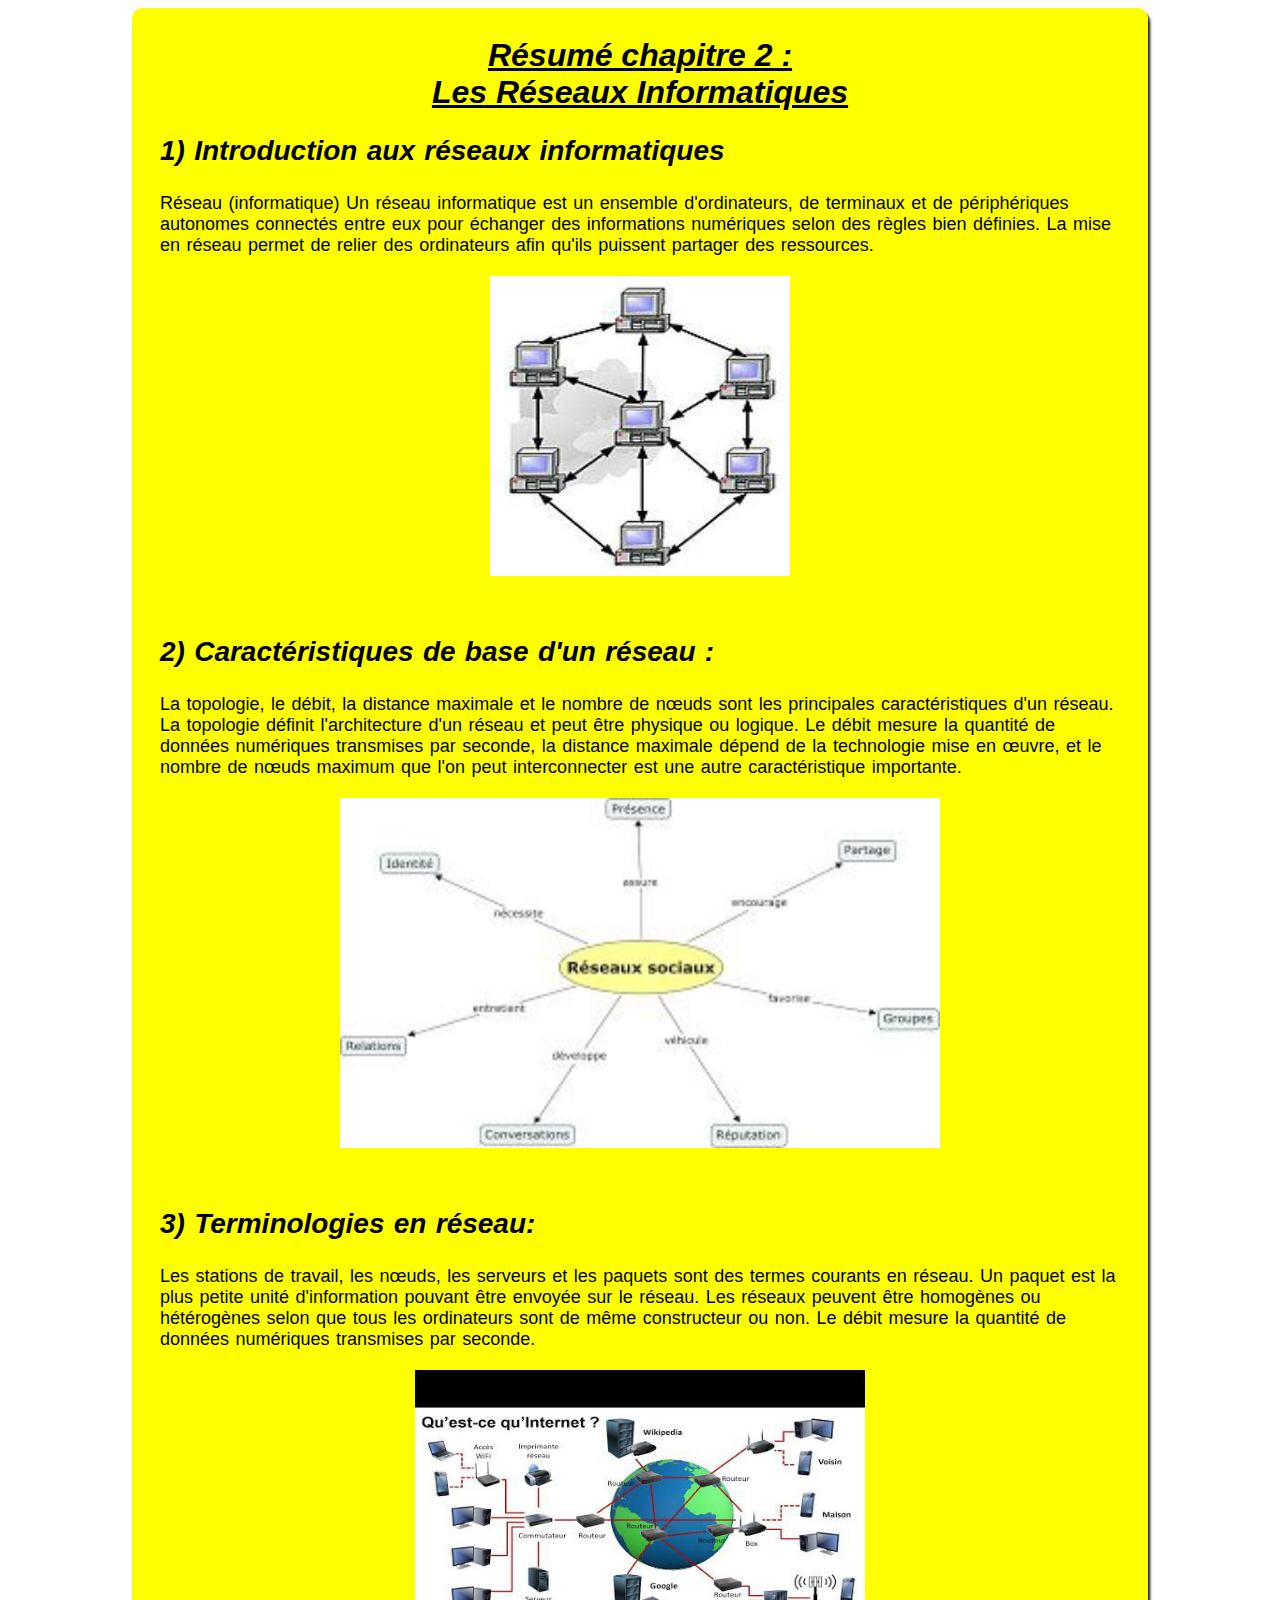
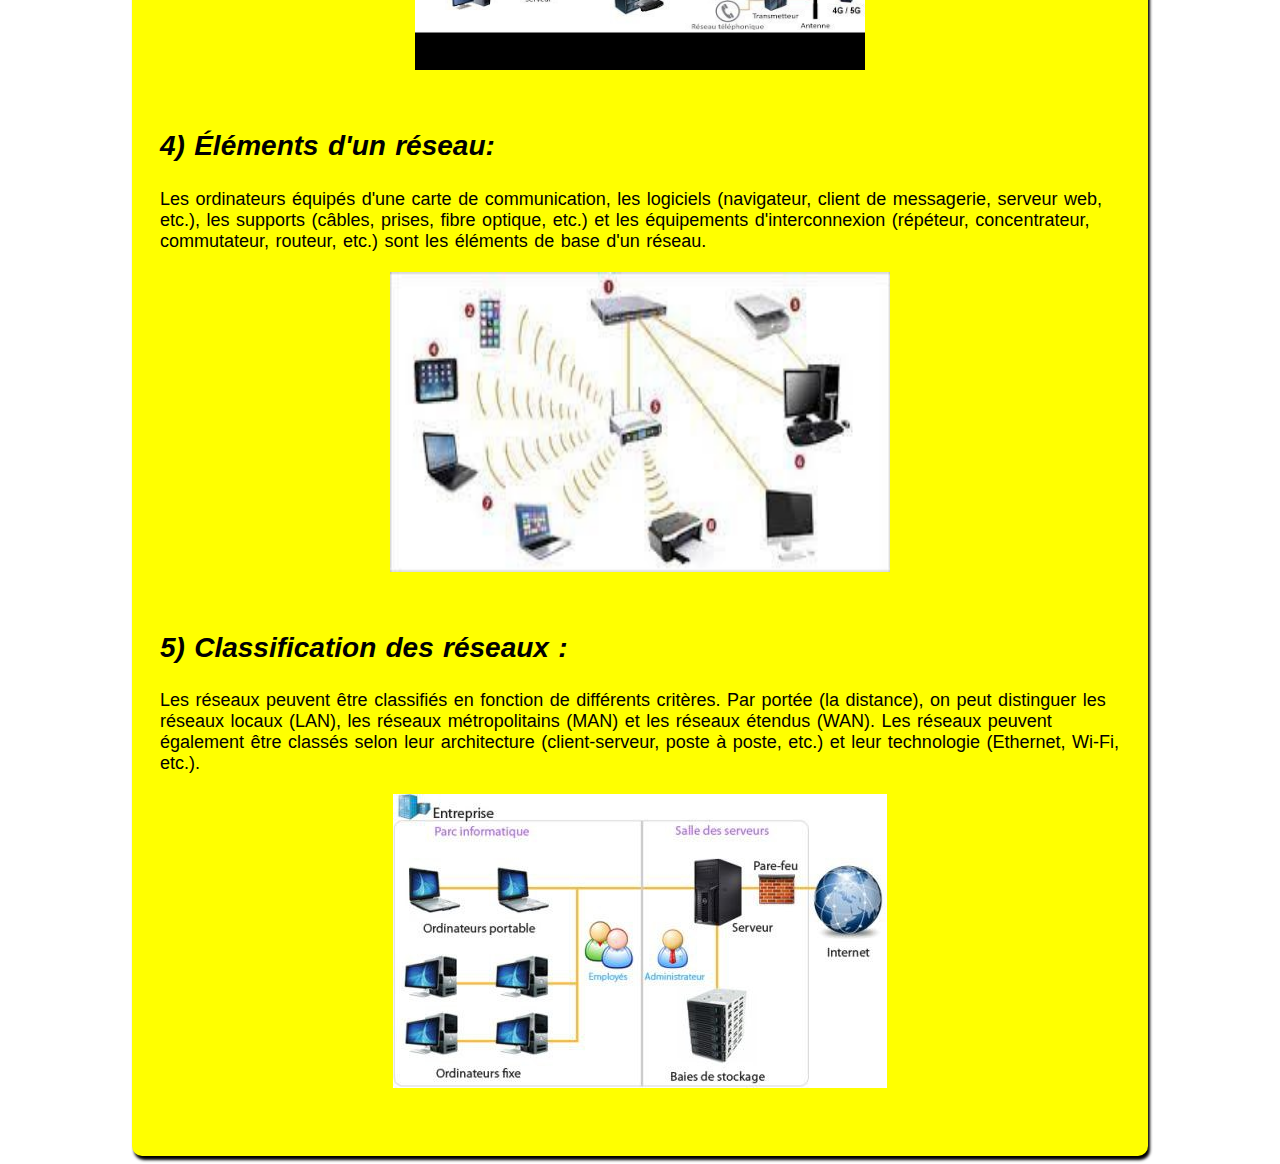
<file: page2.html>
<!DOCTYPE html>
<html>
    <head>
        <title>Résumé chapitre 2 TIC</title>
        <meta charset="utf-8"/>

        <style>
        .page{
        width: 1000px;
        margin: auto;
        font-family: 'source sans pro',Calibri,tahoma,sans-serif;
        font-size: 16px;
        background-color: yellow;
        border-radius: 10px ;
        box-shadow: 2px 4px 3px black;
        padding: 8px;
        border: none;
        }
        .header h1 {
        color: black;
        font-family: 'source sans pro',Calibri,tahoma,sans-serif;
        font-size: 32px;
        font-style: italic;
        margin-bottom: 20px;
        text-align: center;
        text-decoration-line: underline;
        }
        h2 {
        color: black;
        font-weight: 600;
        font-size: 28px;
        font-style: italic;
        border-bottom: 3px solid yellow;
        font-family: 'source sans pro',Calibri,tahoma,sans-serif;
        } 
        .section{
        margin-bottom: 60px;
        margin-left: 20px;
        margin-right: 20px;
        font-size: 18px;
        font-family: "Arial", sans-serif;
        word-spacing: 1.5px;
        justify-content: center;
        }
        img{
        display: block;
        margin-right: auto;
        margin-left: auto;
        margin-top: 20px;
        }
        </style>
    </head>
    <body>
        <div class="page">
            <div class="header">
                <h1>Résumé chapitre 2 : <br> Les Réseaux Informatiques </h1>
            </div>
            <div class="section"><h2>1) Introduction aux réseaux informatiques</h2> 
                Réseau (informatique) Un réseau informatique est un ensemble d'ordinateurs,
                de terminaux et de périphériques autonomes connectés entre eux pour échanger
                des informations numériques selon des règles bien définies. La mise en réseau
                permet de relier des ordinateurs afin qu'ils puissent partager des ressources.
                <br>
                <img src="img1.jpg" alt="photo" width="300px" height="300px">
            </div>
            <div class="section"><h2>2) Caractéristiques de base d'un réseau :</h2>
                La topologie, le débit, la distance maximale et le nombre de nœuds sont les
                principales caractéristiques d'un réseau. La topologie définit l'architecture
                d'un réseau et peut être physique ou logique. Le débit mesure la quantité de
                données numériques transmises par seconde, la distance maximale dépend de la
                technologie mise en œuvre, et le nombre de nœuds maximum que l'on peut
                interconnecter est une autre caractéristique importante.
                <br>
                <img src="img2.jpg" alt="photo" width="600px" height="350px">
            </div>
            <div class="section"><h2>3) Terminologies en réseau:</h2>
                Les stations de travail, les nœuds, les serveurs et les paquets sont des termes
                courants en réseau. Un paquet est la plus petite unité d'information pouvant être
                envoyée sur le réseau. Les réseaux peuvent être homogènes ou hétérogènes selon
                que tous les ordinateurs sont de même constructeur ou non. Le débit mesure la
                quantité de données numériques transmises par seconde.
                <br>
                <img src="img3.jpg" alt="photo" width="450px" height="300px">
            </div>
            <div class="section"><h2>4) Éléments d'un réseau:</h2>
                Les ordinateurs équipés d'une carte de communication, les logiciels (navigateur,
                client de messagerie, serveur web, etc.), les supports (câbles, prises, fibre optique,
                etc.) et les équipements d'interconnexion (répéteur, concentrateur, commutateur,
                routeur, etc.) sont les éléments de base d'un réseau.
                <br>
                <img src="img4.jpg" alt="photo" width="500px" height="300px" >
            </div>
            <div class="section"><h2>5) Classification des réseaux :</h2>
                Les réseaux peuvent être classifiés en fonction de différents critères. Par portée
                (la distance), on peut distinguer les réseaux locaux (LAN), les réseaux métropolitains
                (MAN) et les réseaux étendus (WAN). Les réseaux peuvent également être classés selon
                leur architecture (client-serveur, poste à poste, etc.) et leur technologie (Ethernet,
                Wi-Fi, etc.).
                <br>
                <img src="img5.jpg" alt="photo">
            </div>
        </div>
    </body>
</html>
</file>
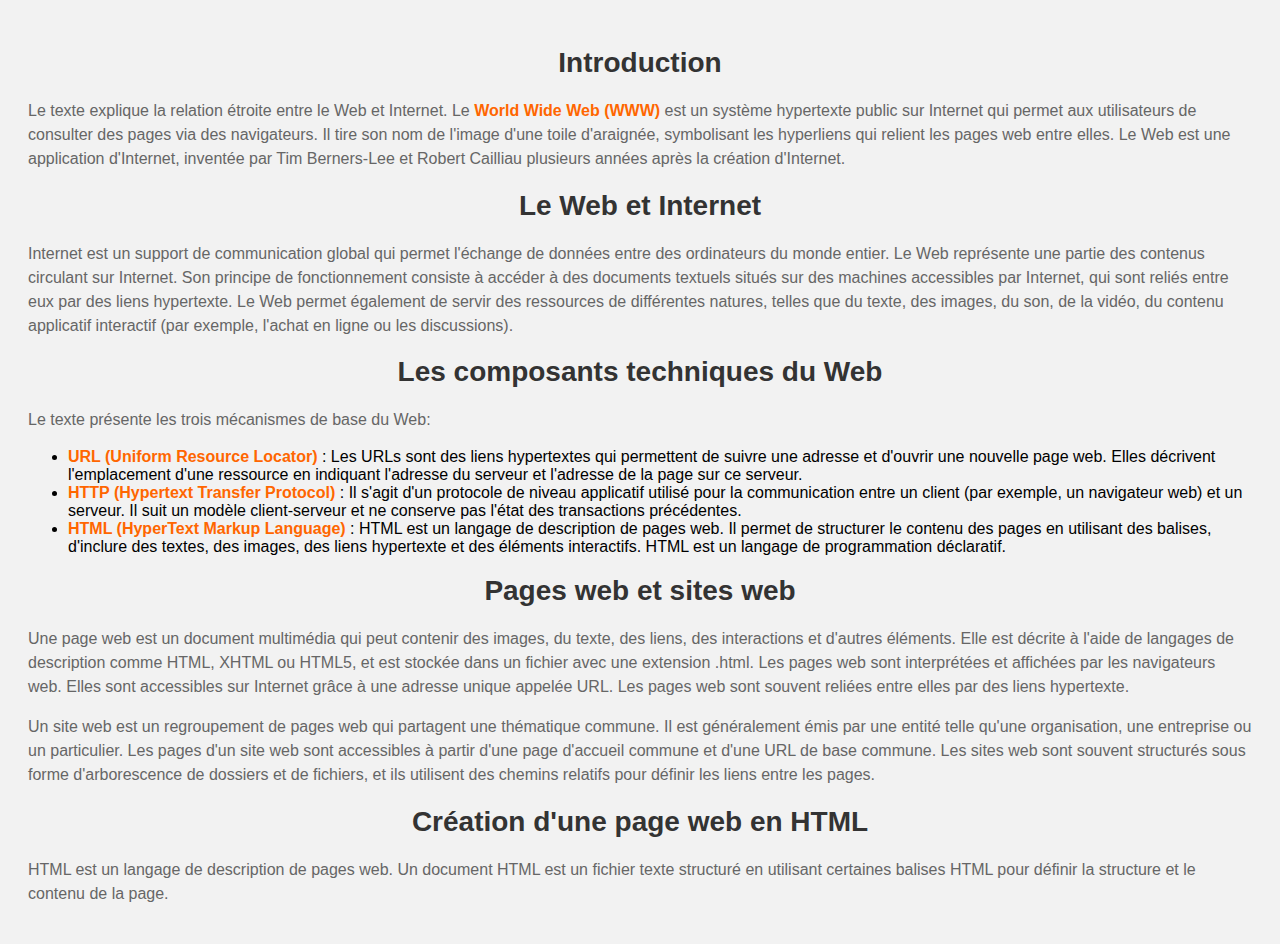
<file: page4.html>
<!DOCTYPE html>
<html>
<head>
  <meta charset="UTF-8">
  <title>Le Web et Internet</title>
  <style>
    body {
      font-family: Arial, sans-serif;
      background-color: #f2f2f2;
      padding: 20px;
    }

    h1 {
      font-size: 28px;
      color: #333;
      text-align: center;
      margin-bottom: 20px;
    }

    p {
      font-size: 16px;
      line-height: 1.5;
      color: #666;
      margin-bottom: 10px;
    }

    .highlight {
      color: #ff6600;
      font-weight: bold;
    }

    .animated {
      animation: fadeIn 1s ease-in-out;
    }

    @keyframes fadeIn {
      from { opacity: 0; transform: translateY(20px); }
      to { opacity: 1; transform: translateY(0); }
    }
  </style>
</head>
<body>
  <h1 class="animated">Introduction</h1>
  <p class="animated">Le texte explique la relation étroite entre le Web et Internet. Le <span class="highlight">World Wide Web (WWW)</span> est un système hypertexte public sur Internet qui permet aux utilisateurs de consulter des pages via des navigateurs. Il tire son nom de l'image d'une toile d'araignée, symbolisant les hyperliens qui relient les pages web entre elles. Le Web est une application d'Internet, inventée par Tim Berners-Lee et Robert Cailliau plusieurs années après la création d'Internet.</p>

  <h1 class="animated">Le Web et Internet</h1>
  <p class="animated">Internet est un support de communication global qui permet l'échange de données entre des ordinateurs du monde entier. Le Web représente une partie des contenus circulant sur Internet. Son principe de fonctionnement consiste à accéder à des documents textuels situés sur des machines accessibles par Internet, qui sont reliés entre eux par des liens hypertexte. Le Web permet également de servir des ressources de différentes natures, telles que du texte, des images, du son, de la vidéo, du contenu applicatif interactif (par exemple, l'achat en ligne ou les discussions).</p>

  <h1 class="animated">Les composants techniques du Web</h1>
  <p class="animated">Le texte présente les trois mécanismes de base du Web:</p>
  <ul class="animated">
    <li><span class="highlight">URL (Uniform Resource Locator)</span> : Les URLs sont des liens hypertextes qui permettent de suivre une adresse et d'ouvrir une nouvelle page web. Elles décrivent l'emplacement d'une ressource en indiquant l'adresse du serveur et l'adresse de la page sur ce serveur.</li>
    <li><span class="highlight">HTTP (Hypertext Transfer Protocol)</span> : Il s'agit d'un protocole de niveau applicatif utilisé pour la communication entre un client (par exemple, un navigateur web) et un serveur. Il suit un modèle client-serveur et ne conserve pas l'état des transactions précédentes.</li>
    <li><span class="highlight">HTML (HyperText Markup Language)</span> : HTML est un langage de description de pages web. Il permet de structurer le contenu des pages en utilisant des balises, d'inclure des textes, des images, des liens hypertexte et des éléments interactifs. HTML est un langage de programmation déclaratif.</li>

</ul>
<h1 class="animated">Pages web et sites web</h1>
<p class="animated">Une page web est un document multimédia qui peut contenir des images, du texte, des liens, des interactions et d'autres éléments. Elle est décrite à l'aide de langages de description comme HTML, XHTML ou HTML5, et est stockée dans un fichier avec une extension .html. Les pages web sont interprétées et affichées par les navigateurs web. Elles sont accessibles sur Internet grâce à une adresse unique appelée URL. Les pages web sont souvent reliées entre elles par des liens hypertexte.</p>
<p class="animated">Un site web est un regroupement de pages web qui partagent une thématique commune. Il est généralement émis par une entité telle qu'une organisation, une entreprise ou un particulier. Les pages d'un site web sont accessibles à partir d'une page d'accueil commune et d'une URL de base commune. Les sites web sont souvent structurés sous forme d'arborescence de dossiers et de fichiers, et ils utilisent des chemins relatifs pour définir les liens entre les pages.</p>
<h1 class="animated">Création d'une page web en HTML</h1>
<p class="animated">HTML est un langage de description de pages web. Un document HTML est un fichier texte structuré en utilisant certaines balises HTML pour définir la structure et le contenu de la page.</p>
</body>
</html>
</file>
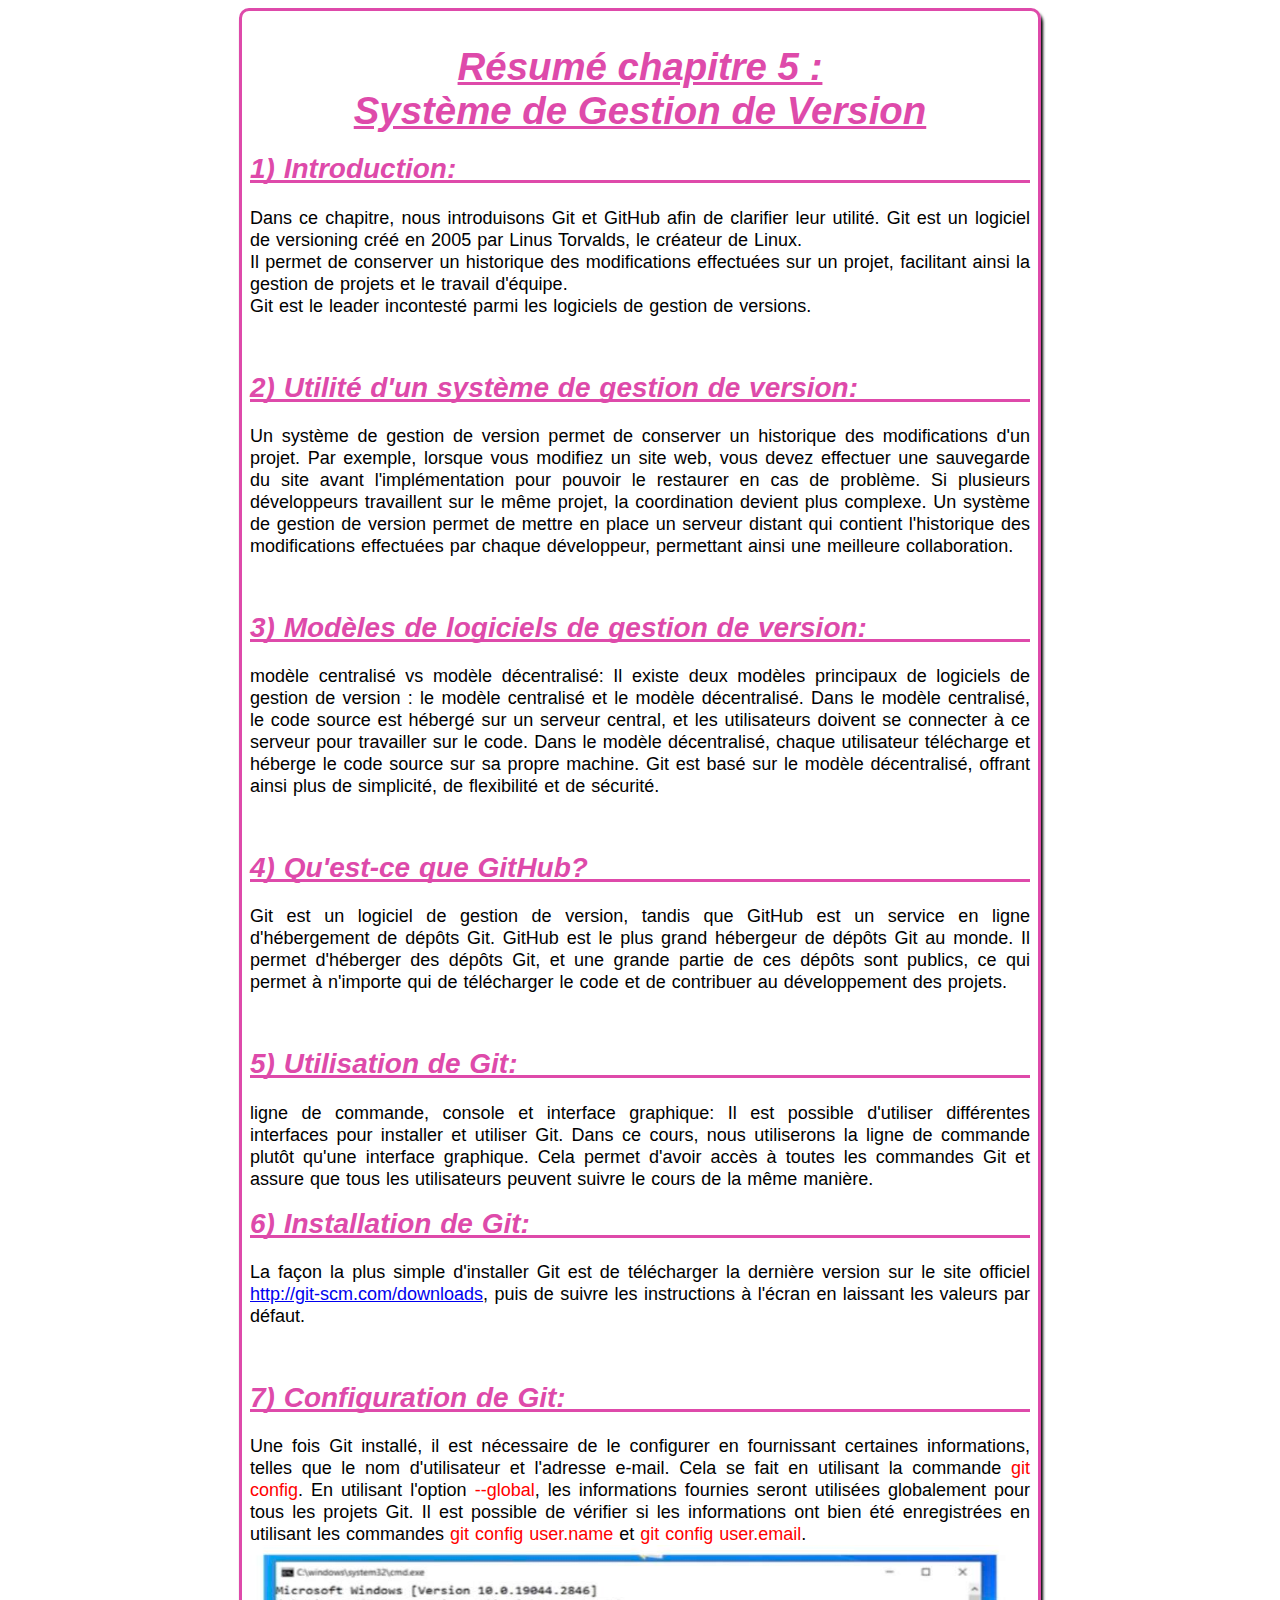
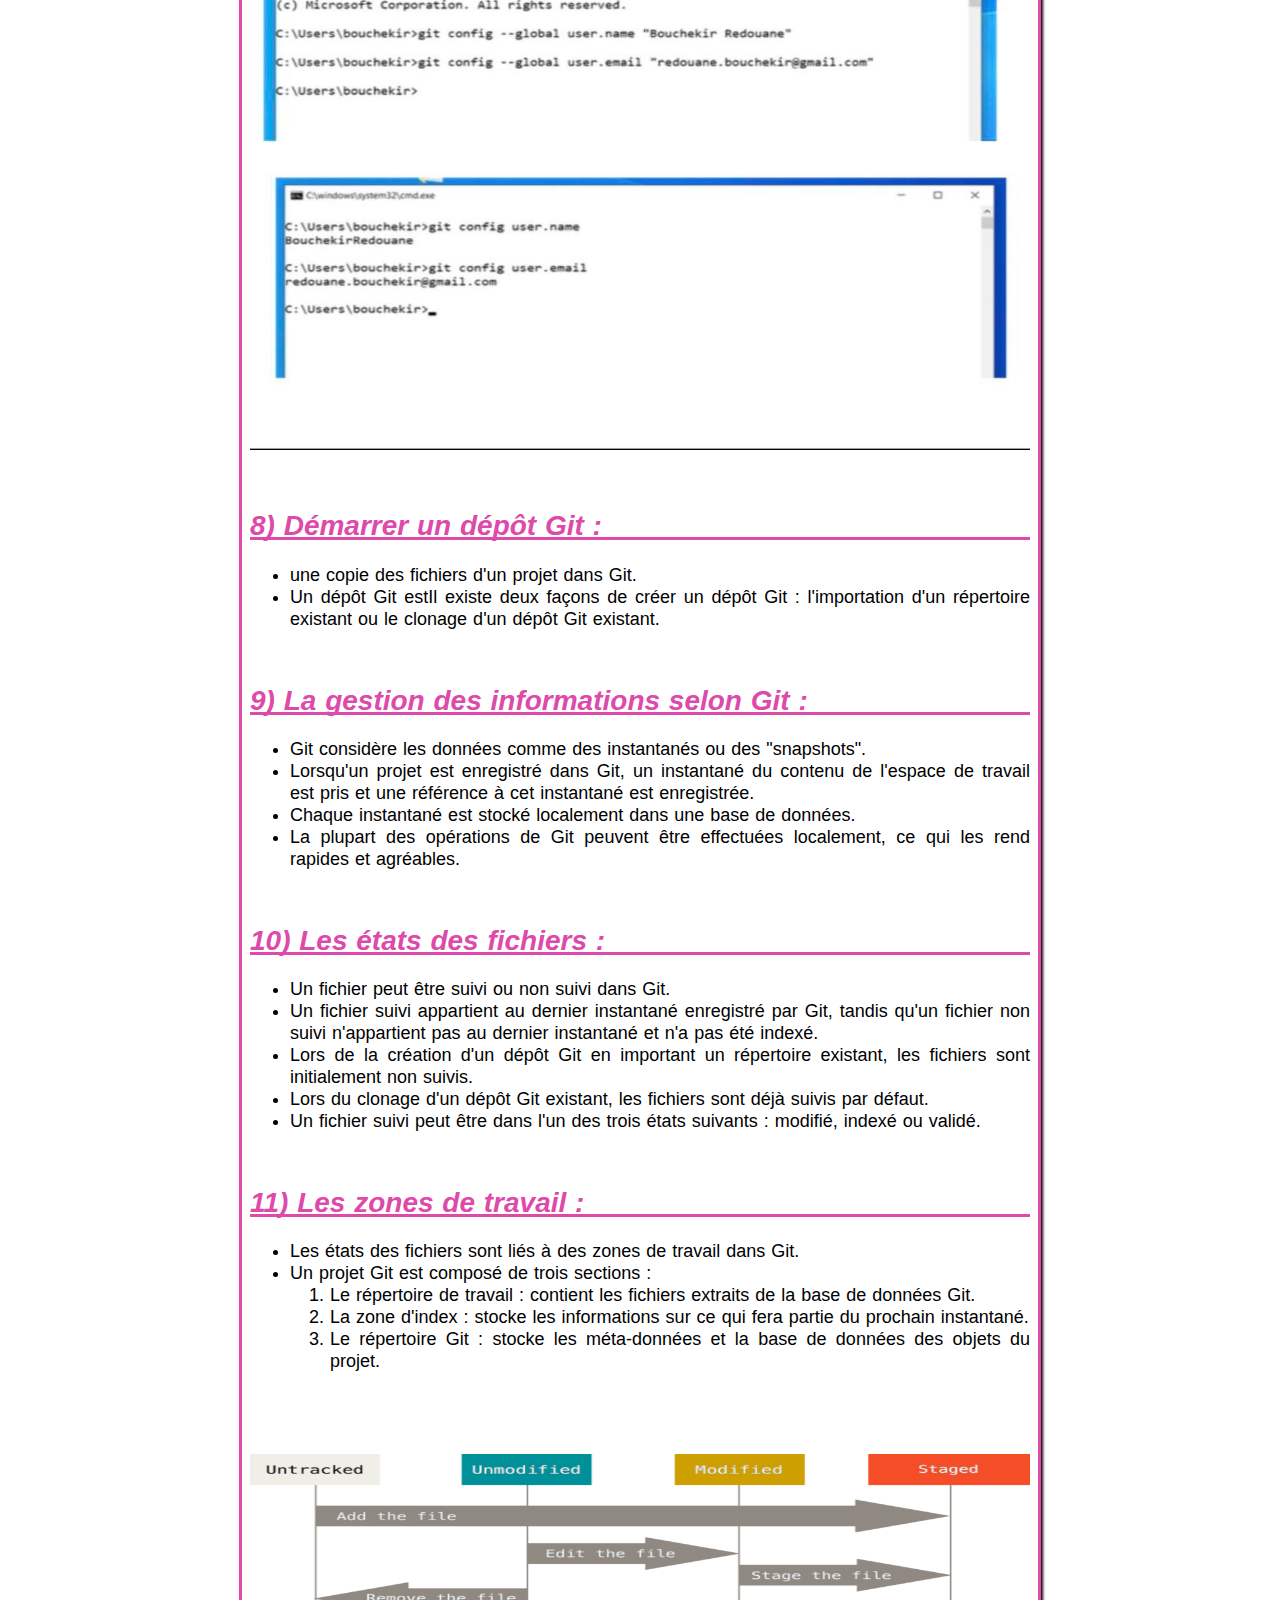
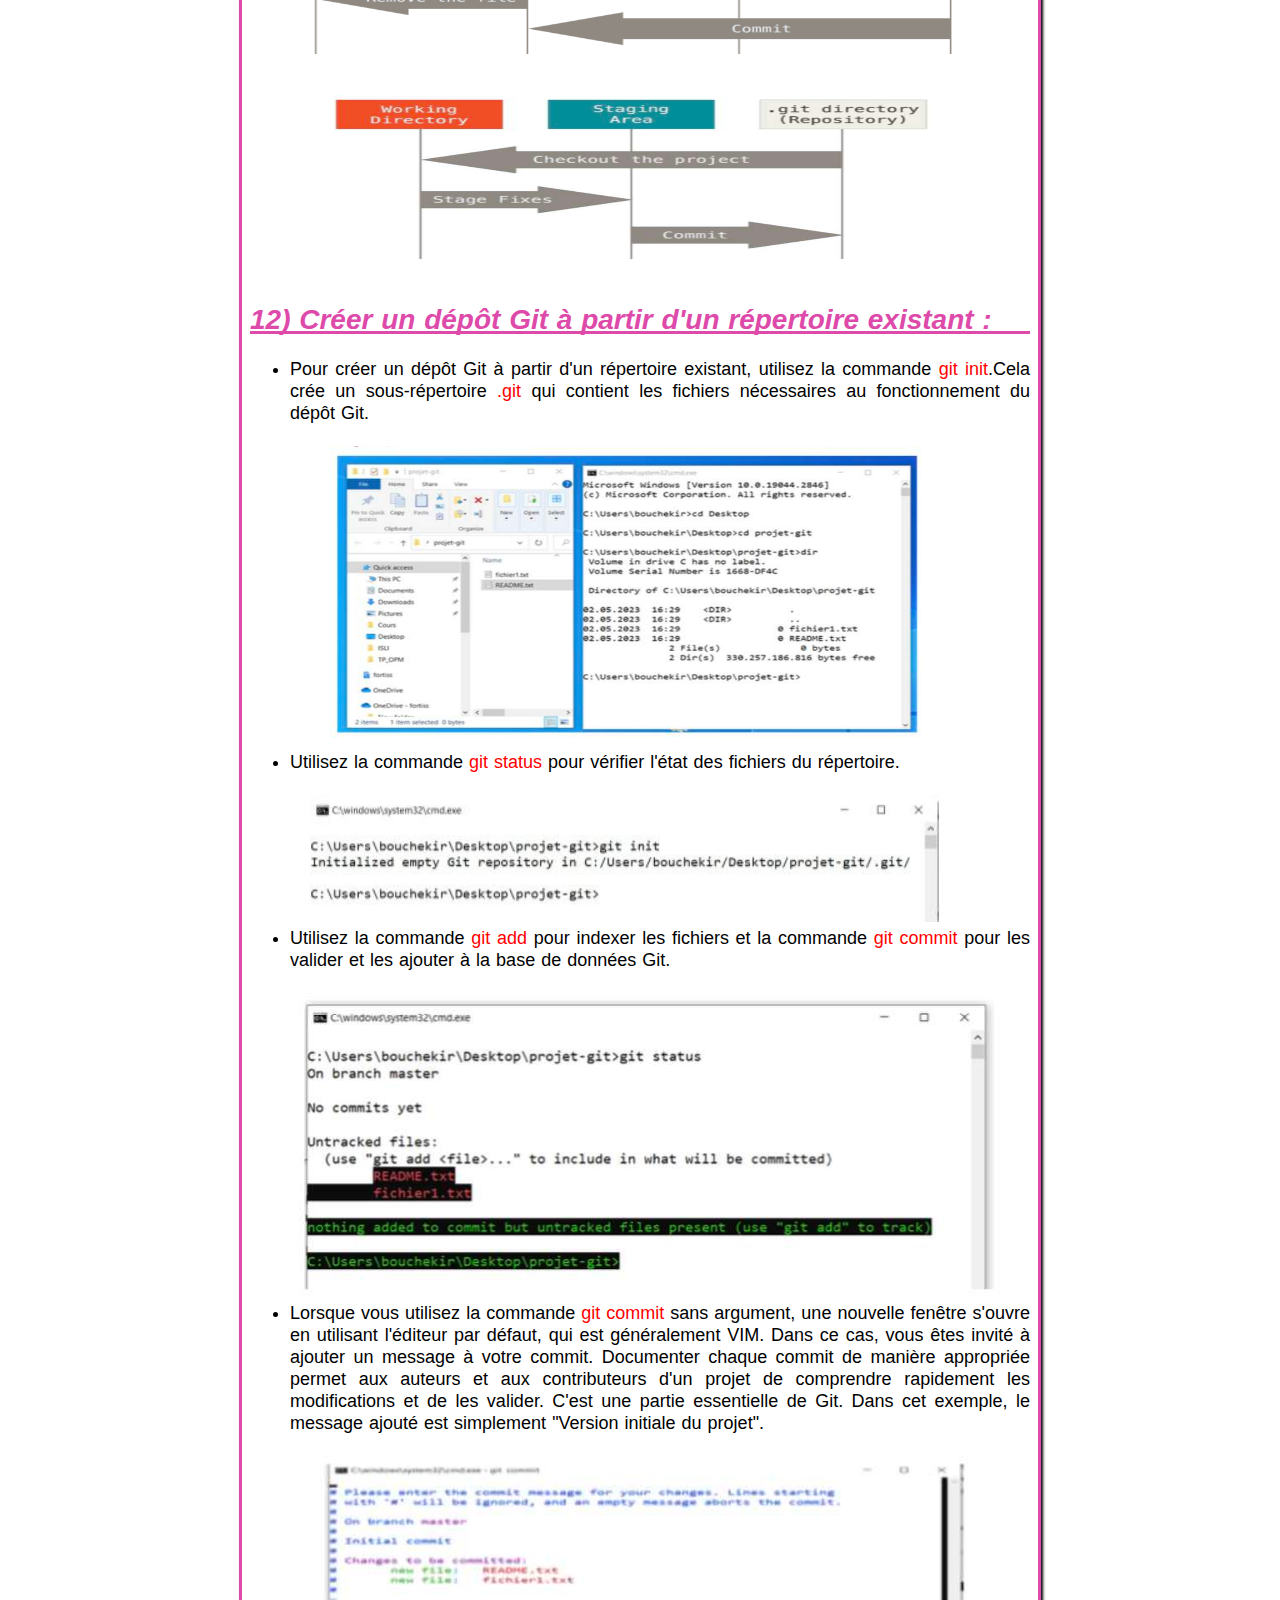
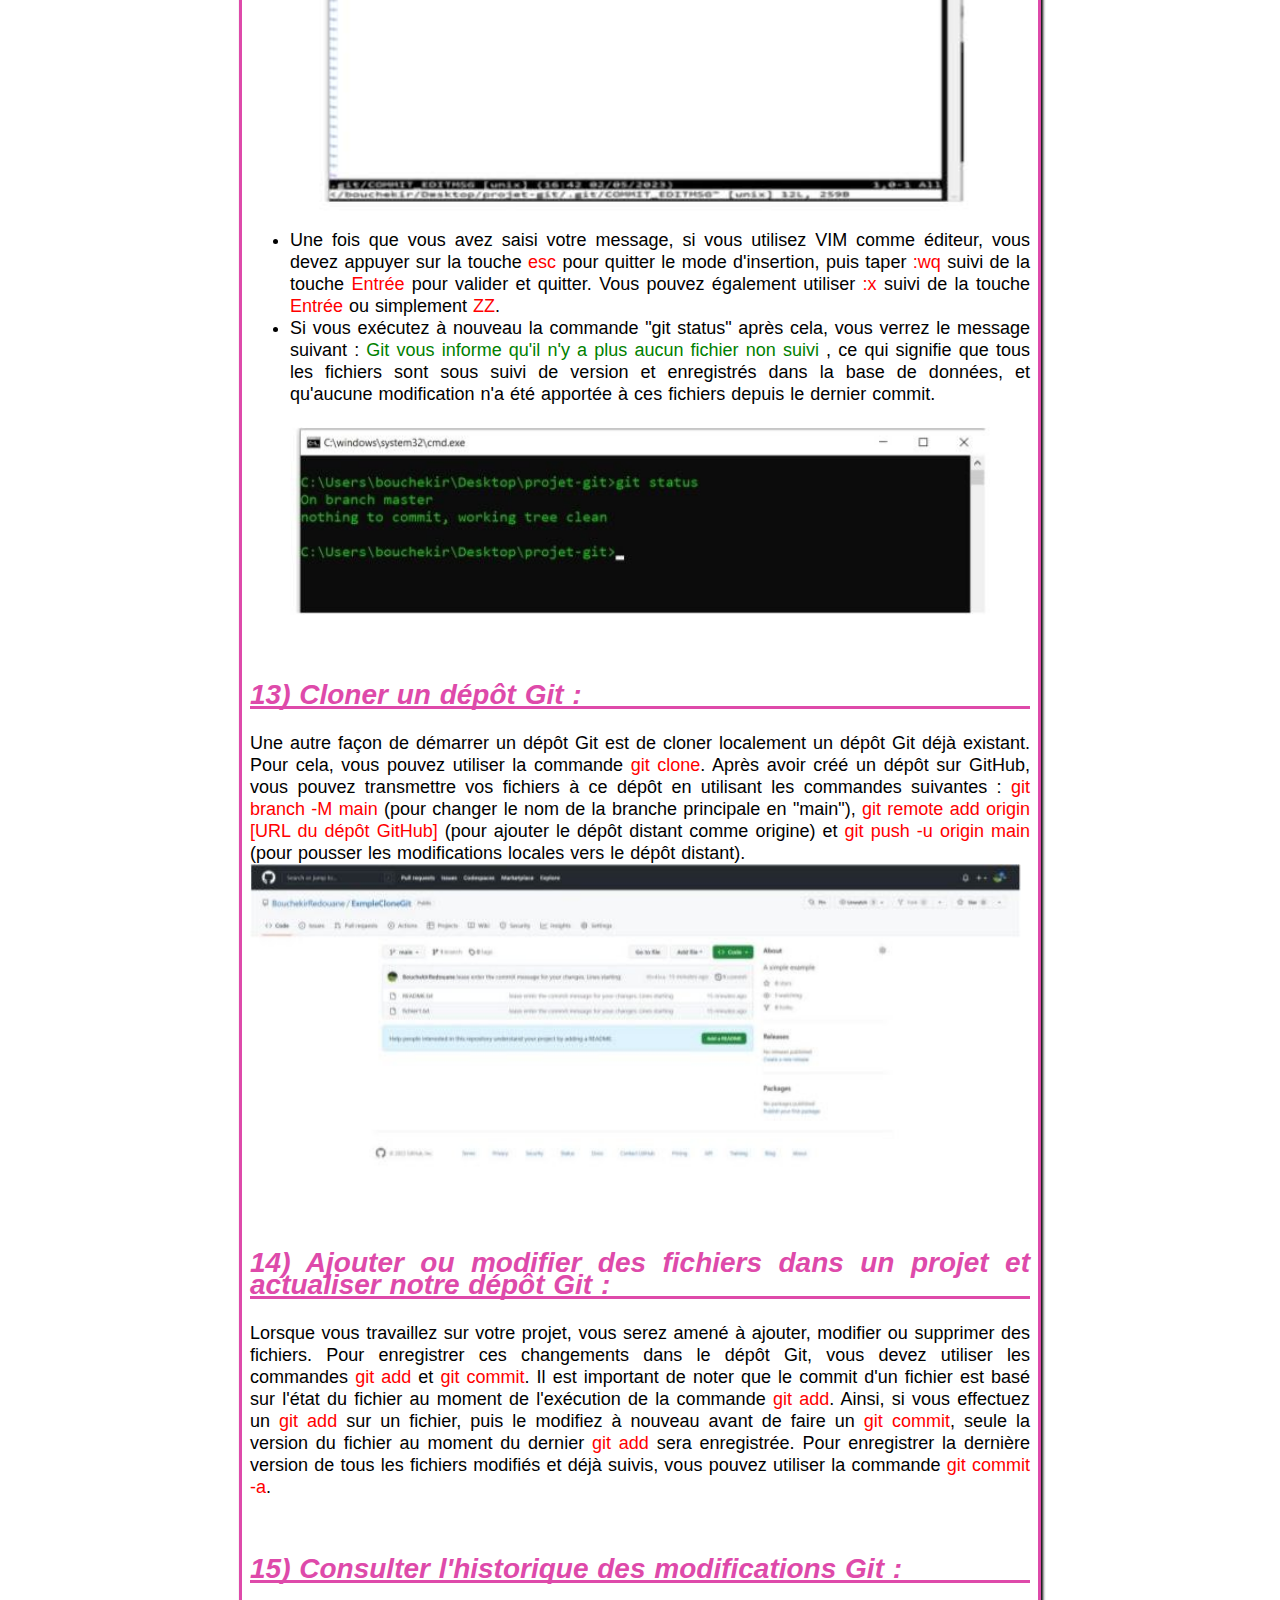
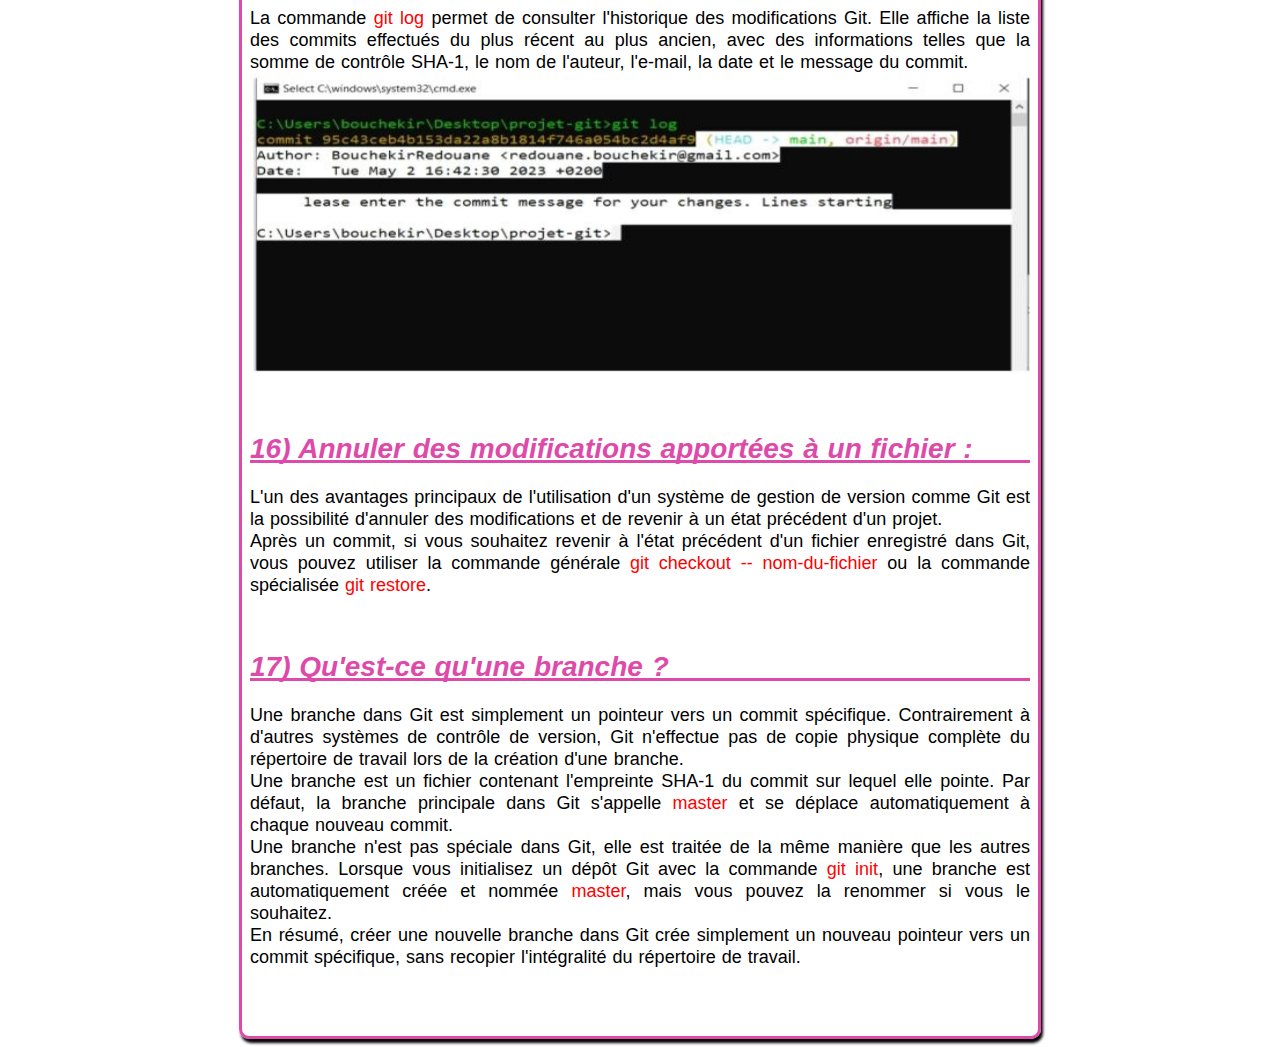
<file: page5.html>
<!DOCTYPE html>
<html>
    <head>
        <title>Résumé chapitre 05 TIC</title>
        <meta charset="utf-8"/>
        <style>
            .page{
    width: 780px;
    margin: auto;
    font-family: 'source sans pro',Calibri,tahoma,sans-serif;
    font-size: 16px;
    border: 3px solid #de4aaa;
    border-radius: 10px ;
    box-shadow: 2px 4px 3px black;
    padding: 8px;
    
}
.header{
    font-size: larger;
    text-align: center;
    font-style: italic;
    text-decoration-line: underline;
    font-family: 'source sans pro',Calibri,tahoma,sans-serif;
    color: #de4aaa;
}

.section{
    margin-bottom: 60px;
    font-size: 18px;
    font-family: "Arial", sans-serif;
    text-align: justify;
    word-spacing: 1px;
    line-height: 22px;
}
h2{
    font-style: italic;
    color: #de4aaa;
    font-size: 28px;
    border-bottom:3px solid #de4aaa;
    font-family: 'source sans pro',Calibri,tahoma,sans-serif;
}
.rouge  {
    color: red;
}
.vert{
    color: green;
}
 .image-background{
        background-image: url("C:\Users\dell\Documents\Activité 4\image\tel.png");
        background-size: cover; /* ajuste la taille de l'image pour remplir la div */
        background-position: center;
        height: 150px;
         
}
.image{
    height: 200px; 
  }

h3{

    color: #de4aaa;
    font-size: 20px;
}

        </style>
    </head>
    <body>
        <div class="page">
            <div class="header">
                <h1>Résumé chapitre 5 : <br> Système de Gestion de Version</h1>
            </div>
            <div class="section"><h2>1) Introduction:</h2>
             Dans ce chapitre, nous introduisons Git et GitHub afin de clarifier leur utilité. Git est un logiciel de versioning créé en 2005 par Linus Torvalds, le créateur de Linux. <br> Il permet de conserver un historique des modifications effectuées sur un projet, facilitant ainsi la gestion de projets et le travail d'équipe. <br> Git est le leader incontesté parmi les logiciels de gestion de versions.</p>
            </div>
            <div class="section"><h2>2) Utilité d'un système de gestion de version:</h2>
            Un système de gestion de version permet de conserver un historique des modifications d'un projet. Par exemple, lorsque vous modifiez un site web, vous devez effectuer une sauvegarde du site avant l'implémentation pour pouvoir le restaurer en cas de problème. Si plusieurs développeurs travaillent sur le même projet, la coordination devient plus complexe. Un système de gestion de version permet de mettre en place un serveur distant qui contient l'historique des modifications effectuées par chaque développeur, permettant ainsi une meilleure collaboration.
            </div>
            <div class="section"><h2>3) Modèles de logiciels de gestion de version:</h2>
            modèle centralisé vs modèle décentralisé: Il existe deux modèles principaux de logiciels de gestion de version : le modèle centralisé et le modèle décentralisé. Dans le modèle centralisé, le code source est hébergé sur un serveur central, et les utilisateurs doivent se connecter à ce serveur pour travailler sur le code. Dans le modèle décentralisé, chaque utilisateur télécharge et héberge le code source sur sa propre machine. Git est basé sur le modèle décentralisé, offrant ainsi plus de simplicité, de flexibilité et de sécurité.
            </div>
            <div class="section"><h2>4) Qu'est-ce que GitHub?</h2>
            Git est un logiciel de gestion de version, tandis que GitHub est un service en ligne d'hébergement de dépôts Git. GitHub est le plus grand hébergeur de dépôts Git au monde. Il permet d'héberger des dépôts Git, et une grande partie de ces dépôts sont publics, ce qui permet à n'importe qui de télécharger le code et de contribuer au développement des projets.
            </div>
            <div class="section"><h2>5) Utilisation de Git:</h2>
            ligne de commande, console et interface graphique: Il est possible d'utiliser différentes interfaces pour installer et utiliser Git. Dans ce cours, nous utiliserons la ligne de commande plutôt qu'une interface graphique. Cela permet d'avoir accès à toutes les commandes Git et assure que tous les utilisateurs peuvent suivre le cours de la même manière.
            <div class="section"><h2>6) Installation de Git:</h2>
                La façon la plus simple d'installer Git est de télécharger la dernière version sur le site officiel <a href="http://git-scm.com/downloads">http://git-scm.com/downloads</a>, puis de suivre les instructions à l'écran en laissant les valeurs par défaut.
            </div>
            <div class="section"><h2>7) Configuration de Git: </h2>
                Une fois Git installé, il est nécessaire de le configurer en fournissant certaines informations, telles que le nom d'utilisateur et l'adresse e-mail. Cela se fait en utilisant la commande <span class="rouge"> git config</span>. En utilisant l'option <span class="rouge"> --global</span>, les informations fournies seront utilisées globalement pour tous les projets Git. Il est possible de vérifier si les informations ont bien été enregistrées en utilisant les commandes <span class="rouge">git config user.name</span> et <span class="rouge">git config user.email</span>.
                <br>
                <img src="image1.jpg" alt="photo" width="788px" height="200px"/>
                <br>
                <img src="image2.jpg" alt="photo2" width="780px" height="300px"/>
            </div>
            <div class="section"><h2>8) Démarrer un dépôt Git :</h2>
                <ul>
                    <li>une copie des fichiers d'un projet dans Git.</li>
                    <li>Un dépôt Git estIl existe deux façons de créer un dépôt Git : l'importation d'un répertoire existant ou le clonage d'un dépôt Git existant.</li>
                </ul>
            </div>
            <div class="section"><h2>9) La gestion des informations selon Git :</h2>
                <ul>
                    <li>Git considère les données comme des instantanés ou des "snapshots".</li>
                    <li>Lorsqu'un projet est enregistré dans Git, un instantané du contenu de l'espace de travail est pris et une référence à cet instantané est enregistrée.</li>
                    <li>Chaque instantané est stocké localement dans une base de données.</li>
                    <li>La plupart des opérations de Git peuvent être effectuées localement, ce qui les rend rapides et agréables.</li>
                </ul>
            </div>
            <div class="section"><h2>10) Les états des fichiers :</h2>
                <ul>
                    <li>Un fichier peut être suivi ou non suivi dans Git.</li>
                    <li>Un fichier suivi appartient au dernier instantané enregistré par Git, tandis qu'un fichier non suivi n'appartient pas au dernier instantané et n'a pas été indexé.</li>
                    <li>Lors de la création d'un dépôt Git en important un répertoire existant, les fichiers sont initialement non suivis.</li>
                    <li>Lors du clonage d'un dépôt Git existant, les fichiers sont déjà suivis par défaut.</li>
                    <li>Un fichier suivi peut être dans l'un des trois états suivants : modifié, indexé ou validé.</li>
                </ul>
            </div>
            <div class="section"><h2>11) Les zones de travail :</h2>
                <ul>
                    <li>Les états des fichiers sont liés à des zones de travail dans Git.</li>
                    <li>Un projet Git est composé de trois sections :
                        <ol>
                            <li>Le répertoire de travail : contient les fichiers extraits de la base de données Git.</li>
                            <li>La zone d'index : stocke les informations sur ce qui fera partie du prochain instantané.</li>
                            <li>Le répertoire Git : stocke les méta-données et la base de données des objets du projet.</li>
                        </ol>
                    </li>
                </ul>
            </div>
            <br>
            <img src="image3.png" alt="photo" width="780px" height="200px"/>
            <br>
            <br>
            <img src="image4.jpg" alt="photo" width="750px" height="200px"/>
            <div class="section"><h2>12) Créer un dépôt Git à partir d'un répertoire existant :</h2>
                <ul>
                    <li>Pour créer un dépôt Git à partir d'un répertoire existant, utilisez la commande <span class="rouge">git init</span>.Cela crée un sous-répertoire <span class="rouge">.git</span> qui contient les fichiers nécessaires au fonctionnement du dépôt Git.</li>
                    <br>
                    <img src="image5.jpg" alt="photo" width="650px" height="300px"/>
                    <li>Utilisez la commande <span class="rouge">git status </span> pour vérifier l'état des fichiers du répertoire.</li>
                    <br>
                    <img src="image6.png" alt="photo" width="650px"/>
                    <li>Utilisez la commande <span class="rouge">git add</span> pour indexer les fichiers et la commande <span class="rouge">git commit </span> pour les valider et les ajouter à la base de données Git.</li>
                    <br>
                    <img src="image7.jpg" alt="photo" width="720px"/>
                    <li>Lorsque vous utilisez la commande <span class="rouge">git commit </span> sans argument, une nouvelle fenêtre s'ouvre en utilisant l'éditeur par défaut, qui est généralement VIM. Dans ce cas, vous êtes invité à ajouter un message à votre commit. Documenter chaque commit de manière appropriée permet aux auteurs et aux contributeurs d'un projet de comprendre rapidement les modifications et de les valider. C'est une partie essentielle de Git. Dans cet exemple, le message ajouté est simplement "Version initiale du projet".</li>
                    <br>
                    <img src="image9.jpg" alt="photo" width="700px" />
                    <li>Une fois que vous avez saisi votre message, si vous utilisez VIM comme éditeur, vous devez appuyer sur la touche <span class="rouge">esc</span> pour quitter le mode d'insertion, puis taper <span class="rouge">:wq</span> suivi de la touche <span class="rouge">Entrée</span> pour valider et quitter. Vous pouvez également utiliser <span class="rouge">:x</span> suivi de la touche <span class="rouge">Entrée</span> ou simplement <span class="rouge">ZZ</span>.</li>
                    <li>Si vous exécutez à nouveau la commande "git status" après cela, vous verrez le message suivant :<span class="vert"> Git vous informe qu'il n'y a plus aucun fichier non suivi </span>, ce qui signifie que tous les fichiers sont sous suivi de version et enregistrés dans la base de données, et qu'aucune modification n'a été apportée à ces fichiers depuis le dernier commit.</li>
                    <br>
                    <img src="image10.jpg" alt="photo" width="700px"/>
                </ul>
            </div>
            <div class="section"><h2>13) Cloner un dépôt Git :</h2>
                Une autre façon de démarrer un dépôt Git est de cloner localement un dépôt Git déjà existant. Pour cela, vous pouvez utiliser la commande <span class="rouge">git clone</span>. Après avoir créé un dépôt sur GitHub, vous pouvez transmettre vos fichiers à ce dépôt en utilisant les commandes suivantes : <span class="rouge">git branch -M main</span> (pour changer le nom de la branche principale en "main"), <span class="rouge">git remote add origin [URL du dépôt GitHub]</span> (pour ajouter le dépôt distant comme origine) et <span class="rouge">git push -u origin main</span> (pour pousser les modifications locales vers le dépôt distant).
                <br>
            <img src="image15.jpg" alt="photo" width="775px"/>
            </div>
            <div class="section"><h2>14) Ajouter ou modifier des fichiers dans un projet et actualiser notre dépôt Git : </h2>
                Lorsque vous travaillez sur votre projet, vous serez amené à ajouter, modifier ou supprimer des fichiers. Pour enregistrer ces changements dans le dépôt Git, vous devez utiliser les commandes <span class="rouge">git add</span> et <span class="rouge">git commit</span>. Il est important de noter que le commit d'un fichier est basé sur l'état du fichier au moment de l'exécution de la commande <span class="rouge">git add</span>. Ainsi, si vous effectuez un <span class="rouge">git add</span> sur un fichier, puis le modifiez à nouveau avant de faire un <span class="rouge">git commit</span>, seule la version du fichier au moment du dernier <span class="rouge">git add</span> sera enregistrée. Pour enregistrer la dernière version de tous les fichiers modifiés et déjà suivis, vous pouvez utiliser la commande <span class="rouge">git commit -a</span>.

            </div>
            <div class="section"><h2>15) Consulter l'historique des modifications Git :</h2>
                La commande <span class="rouge">git log</span> permet de consulter l'historique des modifications Git. Elle affiche la liste des commits effectués du plus récent au plus ancien, avec des informations telles que la somme de contrôle SHA-1, le nom de l'auteur, l'e-mail, la date et le message du commit.
                <br>
                <img src="image16.jpg" alt="photo" width="780px" height="300px"/>
            </div>
            <div class="section"> <h2>16) Annuler des modifications apportées à un fichier : </h2>
                L'un des avantages principaux de l'utilisation d'un système de gestion de version comme Git est la possibilité d'annuler des modifications et de revenir à un état précédent d'un projet. <br> Après un commit, si vous souhaitez revenir à l'état précédent d'un fichier enregistré dans Git, vous pouvez utiliser la commande générale <span class="rouge">git checkout -- nom-du-fichier</span> ou la commande spécialisée <span class="rouge">git restore</span>.

            </div>
            <div class="section"><h2>17) Qu'est-ce qu'une branche ? </h2>
                Une branche dans Git est simplement un pointeur vers un commit spécifique. Contrairement à d'autres systèmes de contrôle de version, Git n'effectue pas de copie physique complète du répertoire de travail lors de la création d'une branche. <br> Une branche est un fichier contenant l'empreinte SHA-1 du commit sur lequel elle pointe. Par défaut, la branche principale dans Git s'appelle <span class="rouge">master</span> et se déplace automatiquement à chaque nouveau commit. <br> Une branche n'est pas spéciale dans Git, elle est traitée de la même manière que les autres branches. Lorsque vous initialisez un dépôt Git avec la commande <span class="rouge">git init</span>, une branche est automatiquement créée et nommée <span class="rouge">master</span>, mais vous pouvez la renommer si vous le souhaitez. <br> En résumé, créer une nouvelle branche dans Git crée simplement un nouveau pointeur vers un commit spécifique, sans recopier l'intégralité du répertoire de travail.
            
            </div>
    </body>       
</html>
</file>
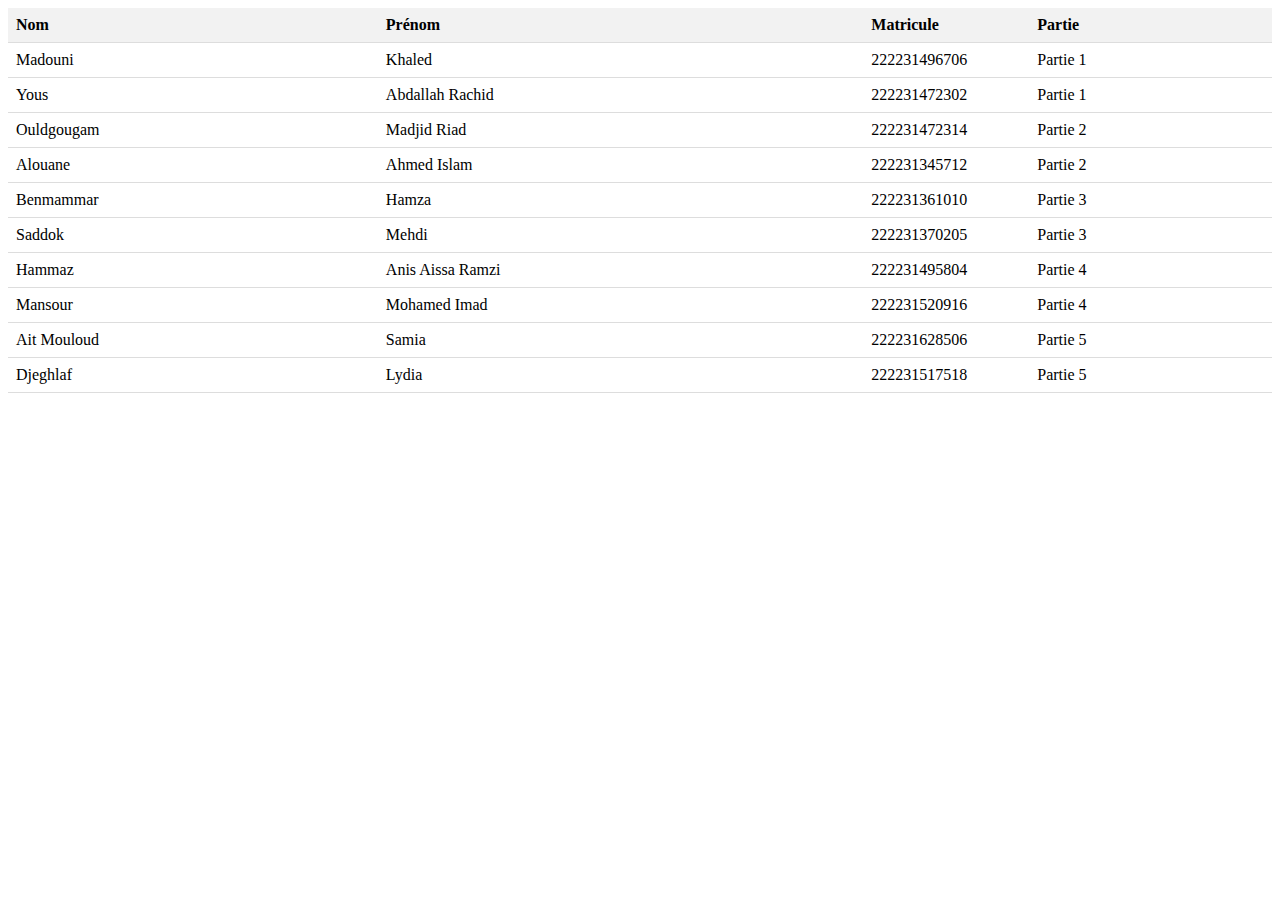
<file: page6.html>
<!DOCTYPE html>
<html>
<head>
  <title>Tableau avec 10 lignes</title>
  <style>
    table {
      width: 100%;
      border-collapse: collapse;
    }

    th, td {
      padding: 8px;
      text-align: left;
      border-bottom: 1px solid #ddd;
    }

    th {
      background-color: #f2f2f2;
    }

    .matricule {
      width: 150px;
    }
  </style>
</head>
<body>
  <table>
    <tr>
      <th>Nom</th>
      <th>Prénom</th>
      <th class="matricule">Matricule</th>
      <th>Partie</th>
    </tr>
    <tr>
      <td>Madouni</td>
      <td>Khaled</td>
      <td>222231496706</td>
      <td>Partie 1</td>
    </tr>
    <tr>
      <td>Yous</td>
      <td>Abdallah Rachid</td>
      <td>222231472302</td>
      <td>Partie 1</td>
    </tr>
    <tr>
      <td>Ouldgougam</td>
      <td>Madjid Riad</td>
      <td>222231472314</td>
      <td>Partie 2</td>
    </tr>
    <tr>
      <td>Alouane</td>
      <td>Ahmed Islam</td>
      <td>222231345712</td>
      <td>Partie 2</td>
    </tr>
    <tr>
      <td>Benmammar</td>
      <td>Hamza</td>
      <td>222231361010</td>
      <td>Partie 3</td>
    </tr>
    <tr>
      <td>Saddok</td>
      <td>Mehdi</td>
      <td>222231370205</td>
      <td>Partie 3</td>
    </tr>
    <tr>
      <td>Hammaz</td>
      <td>Anis Aissa Ramzi</td>
      <td>222231495804</td>
      <td>Partie 4</td>
    </tr>
    <tr>
      <td>Mansour</td>
      <td>Mohamed Imad</td>
      <td>222231520916</td>
      <td>Partie 4</td>
    </tr>
    <tr>
      <td>Ait Mouloud </td>
      <td>Samia</td>
      <td>222231628506</td>
      <td>Partie 5</td>
    </tr>
    <tr>
      <td>Djeghlaf</td>
      <td>Lydia</td>
      <td>222231517518</td>
      <td>Partie 5</td>
    </tr>
  </table>
</body>
</html>
</file>
